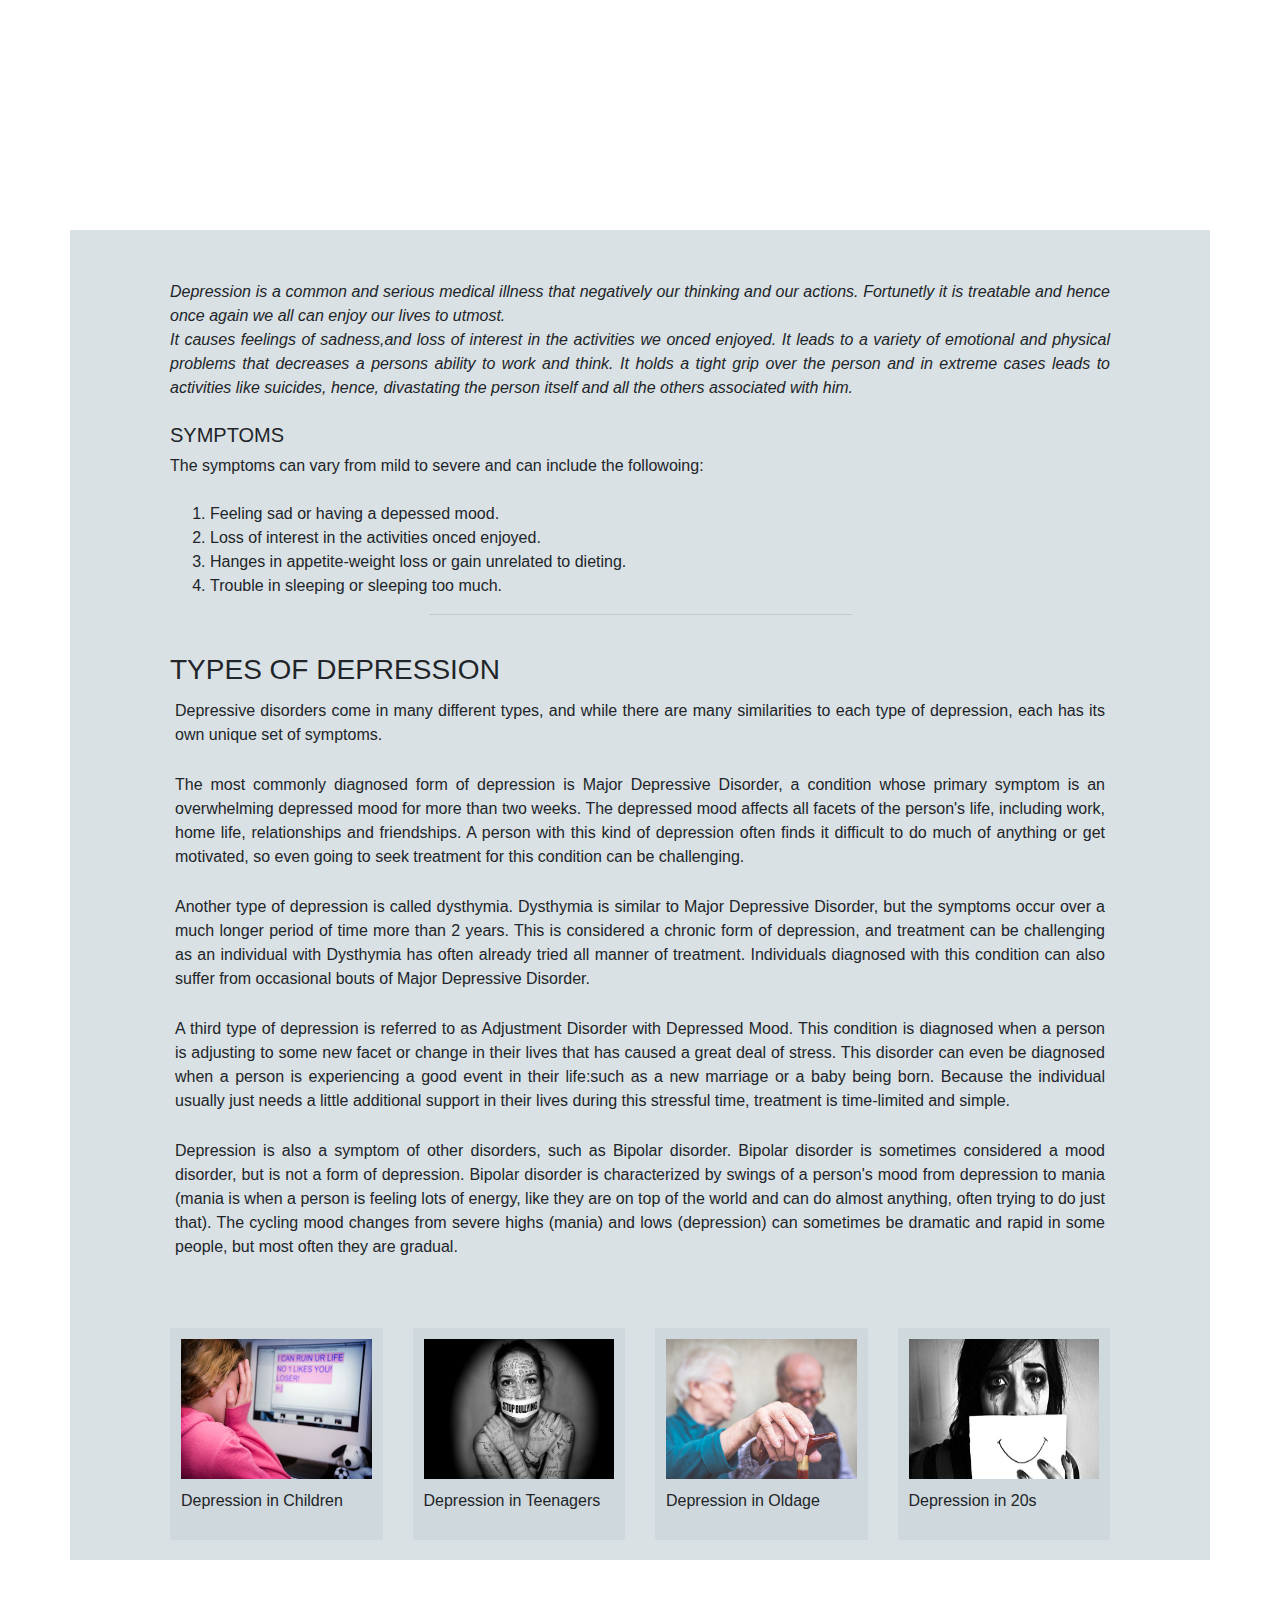
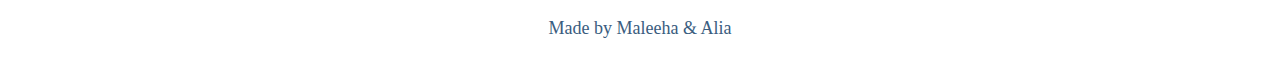
<file: index.html>
<!DOCTYPE html>
<html>
<head>
  <title>Depression</title>
  <link rel="stylesheet" href="assets/css/bootstrap.min.css">
  <link rel="stylesheet" href="assets/css/custom_css.css">
  <style media="screen">
    .hidden{
      display: none;
    }
  </style>
</head>
<body>
  <div class="jumbotron main-jumbotron">
    <div class="header-bg"></div>
    <div class="header-conent">
      <h1>Depression</h1>
      <p><i>"Even the longest of nights witness the most beautiful sunrise."</i></p>
    </div>
  </div>
  <div class="container main-content">

    <i>Depression is a common and serious medical illness that negatively our thinking and our actions. Fortunetly it is treatable and hence once again we all can enjoy our lives to utmost. <br>
      It causes feelings of sadness,and loss of interest in the activities we onced enjoyed. It leads to a variety of emotional and physical problems that decreases a persons  ability to work and think. It holds a tight grip over the person and in extreme cases leads to activities like suicides, hence, divastating the person itself and all the others associated with him.</i><br>
      <br>
      <h5>SYMPTOMS</h5>
      The symptoms can vary from mild to severe and can include the followoing:<br><br>
      <ol>
        <li>Feeling sad or having a depessed mood. </li>
        <li>Loss of interest in the  activities onced enjoyed. </li>
        <li>Hanges in appetite-weight loss or gain unrelated to dieting.</li>
        <li>Trouble in sleeping or sleeping too much.</li>
      </ol>
      <hr><br>
      <h3>TYPES OF DEPRESSION</h3>
      <p>Depressive disorders come in many different types, and while there are many similarities to each type of depression, each has its own unique set of symptoms.</p>
      <p>The most commonly diagnosed form of depression is Major Depressive Disorder, a condition whose primary symptom is an overwhelming depressed mood for more than two weeks. The depressed mood affects all facets of the person's life, including work, home life, relationships and friendships. A person with this kind of depression often finds it difficult to do much of anything or get motivated, so even going to seek treatment for this condition can be challenging.</p>
      <p>Another type of depression is called dysthymia. Dysthymia is similar to Major Depressive Disorder, but the symptoms occur over a much longer period of time more than 2 years. This is considered a chronic form of depression, and treatment can be challenging as an individual with Dysthymia has often already tried all manner of treatment. Individuals diagnosed with this condition can also suffer from occasional bouts of Major Depressive Disorder.</p>
      <p>A third type of depression is referred to as Adjustment Disorder with Depressed Mood. This condition is diagnosed when a person is adjusting to some new facet or change in their lives that has caused a great deal of stress. This disorder can even be diagnosed when a person is experiencing a good event in their life:such as a new marriage or a baby being born. Because the individual usually just needs a little additional support in their lives during this stressful time, treatment is time-limited and simple.</p>
      <p>Depression is also a symptom of other disorders, such as Bipolar disorder. Bipolar disorder is sometimes considered a mood disorder, but is not a form of depression. Bipolar disorder is characterized by swings of a person's mood from depression to mania (mania is when a person is feeling lots of energy, like they are on top of the world and can do almost anything, often trying to do just that). The cycling mood changes from severe highs (mania) and lows (depression) can sometimes be dramatic and rapid in some people, but most often they are gradual.</p><br><br>
      <div class="row">
        <div class="col-md-3">
          <div class="thumbnail">
            <a onclick="showDiv('#children')" target="_blank">
              <img src="assets/images/children.jpg" alt="Lights" style="width:100%">
              <div class="caption">
                <p>Depression in Children</p>
              </div>
            </a>
          </div>
        </div>
        <div class="col-md-3">
          <div class="thumbnail">
            <a onclick="showDiv('#teenagers')" target="_blank">
              <img src="assets/images/teenage.jpg" alt="Lights" style="width:100%">
              <div class="caption">
                <p>Depression in Teenagers</p>
              </div>
            </a>
          </div>
        </div>
        <div class="col-md-3">
          <div class="thumbnail">
            <a onclick="showDiv('#oldage')" target="_blank">
              <img src="assets/images/oldage.jpg" alt="Lights" style="width:100%">
              <div class="caption">
                <p>Depression in Oldage</p>
              </div>
            </a>
          </div>
        </div>
        <div class="col-md-3">
          <div class="thumbnail">
            <a onclick="showDiv('#twenties')" target="_blank">
              <img src="assets/images/twenties.jpg" alt="Lights" style="width:100%">
              <div class="caption">
                <p>Depression in 20s</p>
              </div>
            </a>
          </div>
        </div>
      </div>
    <div id="children" class="hidden">
      <p><b>DEPRESSION AMONG CHILDREN</b></p>
<p>The symptoms of depression in children vary. It is often undiagnosed and untreated because they are passed off as normal emotional and psychological changes that occur during growth. Early medical studies focused on "masked" depression, where a child's depressed mood was evidenced by acting out or angry behavior. While this does occur, particularly in younger children, many children display sadness or low mood similar to adults who are depressed. The primary symptoms of depression revolve around sadness, a feeling of hopelessness, and mood changes.</p><br>Depression is significantly more common in boys under age 10. But by age 16, girls have a greater incidence of depression.
<p><b>CAUSE OF DEPRESSION IN CHILDREN</b></p>
<p>As in adults, depression in children can be caused by any combination of factors that relate to physical health, life events, family history, environment, genetic vulnerability and biochemical disturbance.mostly it is seen that children having some family history like separation of parents or tragic death of any family member are more vulnerable to depression.also bulleying in school,low grades and humilation can lead to depression</p>

    </div>
    <div id="teenagers" class="hidden">
      <p><b>CAUSE OF DEPRESSION AMONG TEENAGERS</b></p>
      <p>More commonly referred to as teenage depression, this mental and emotional disorder is no different medically from adult depression. However, symptoms in teens may manifest themselves in different ways than in adults due to the different social and developmental challenges facing teens. These include:<br>
      peer pressure<br>
      sports<br>
      changing hormone levels<br>
      developing bodies</P>
      <p>Depression is associated with high levels of stress, anxiety, and in the worst possible scenarios, suicide. It can also affect a teen’s:<br>
      personal life<br>
      school life<br>
      work life<br>
      social life<br>
      family life<br>
      This can lead to social isolation and other problems.</p>
      <p><b>SYMPTOMS</b><p/>
      <p>appearing sad, irritable, or tearful<br>
      changes in appetite or weight<br>
      a decreased interest in activities your child once found pleasurable<br>
      a decrease in energy<br>
      difficulty concentrating<br>
      feelings of guilt, worthlessness, or helplessness<br>
      major changes in sleeping habits<br>
      regular complaints of boredom<br>
      talk of suicide<br>
      withdrawal from friends or after-school activities<br>
      worsening school performance</p>
      <p><b>WHAT CAUSES DEPRESSION IN TEENAGERS</b></p>
      <p><u>DIFFERENCES IN BRAIN</u><br>
      Research has shown that the brains of adolescents are structurally different than the brains of adults. Teens with depression can also have hormone differences and different levels of neurotransmitters. Neurotransmitters are key chemicals in the brain that affect how brain cells communicate with one another and play an important role in regulating moods and behavior.<br>
      <u>Traumatic Early Life Events</u><br>
      Most children don’t have well-developed coping mechanisms. A traumatic event can leave a lasting impression. Loss of a parent or physical, emotional, or sexual abuse can leave lasting effects on a child’s brain that could contribute to depression.<br>
      <u>Learned Patterns of Negative Thinking</u><br>
      Teens regularly exposed to pessimistic thinking, especially from their parents, and who learn to feel helpless instead of how to overcome challenges, can also develop depression.</p>

    </div>
    <div id="twenties" class="hidden">
      <p><b>DEPRESSION DURIND 20<sub s></sub></b><br>
 Being a 20-something isn't easy. On the one hand, the period between ages 18 and 29 is the best ever. It's that time when you get to develop a sense of independence in college, start a new job, scout out the dating scene, or head off to new cities. On the other hand, it's a time often characterized by financial debt, romantic misadventures, loneliness, and a sense of uncertainty about who we are and why we’re here. So it’s not surprising that people in their late teens and 20s are especially vulnerable to feelings of depression.the period between 18 and 29 is filled with potential losses: breaking up with a significant other, losing friends, losing a job, failing school or not getting into an academic program, and realizing our dream career plans just might not work out. The 20s, Jay says, are a time of uncertainty, which can leave people feeling powerless to change their lives.</p>

    </div>
    <div id="oldage" class="hidden">
      <p><b>DEPRESSION DURIND OLD AGE</b><br>
The elderly population is large in general and growing due to advancement of health care education. These people are faced with numerous physical, psychological and social role changes that challenge their sense of self and capacity to live happily. Many people experience loneliness and depression in old age, either as a result of living alone or due to lack of close family ties and reduced connections with their culture of origin, which results in an inability to actively participate in the community activities. With advancing age, it is inevitable that people lose connection with their friendship networks and that they find it more difficult to initiate new friendships and to belong to new networks.<br>
Most of the elderly people were found to be average in the dimension of sociability and preferred remaining engaged in social interactions. The implications of the study are discussed in the article.</p>

    </div>
    </div>


      <footer>
        <p>Made by Maleeha &amp; Alia</p>
      </footer>
    </div>
    <!-- <script type="javascript/text" src="assets/js/jquery3.2.1.min.js"></script> -->
    <script
      src="https://code.jquery.com/jquery-3.2.1.js"
      integrity="sha256-DZAnKJ/6XZ9si04Hgrsxu/8s717jcIzLy3oi35EouyE="
      crossorigin="anonymous"></script>
    <script type="javascript/text" src="assets/js/bootstrap.min.js"></script>
    <script type="text/javascript">
      function showDiv(elem)
      {
      ["#children", "#teenagers", "#oldage", "#twenties"].forEach(
          function(i) {
            console.log(i)
            $(i).addClass("hidden");
          }
        );
        if($(elem).hasClass("hidden")){
          $(elem).removeClass("hidden");
        }
        else{
          $(elem).addClass("hidden");
        }
      }
    </script>
  </body>
  </html>
</file>
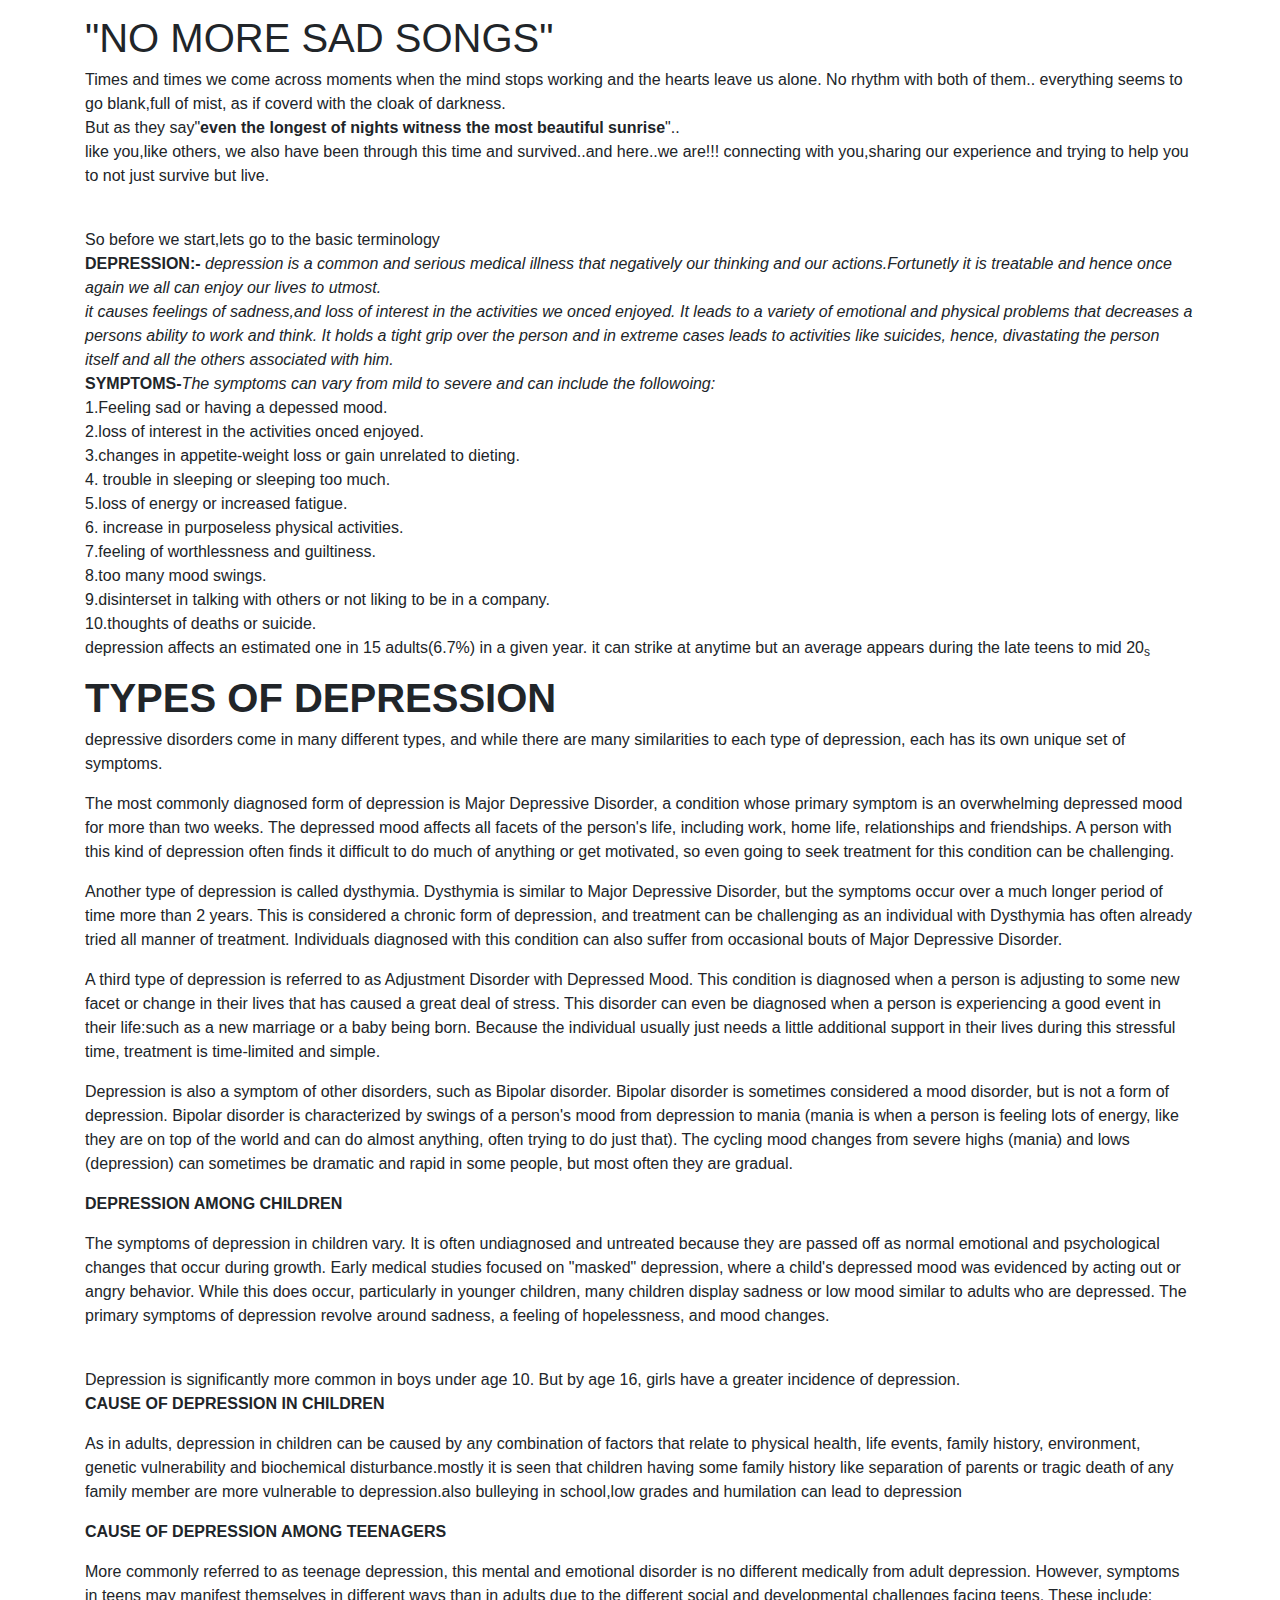
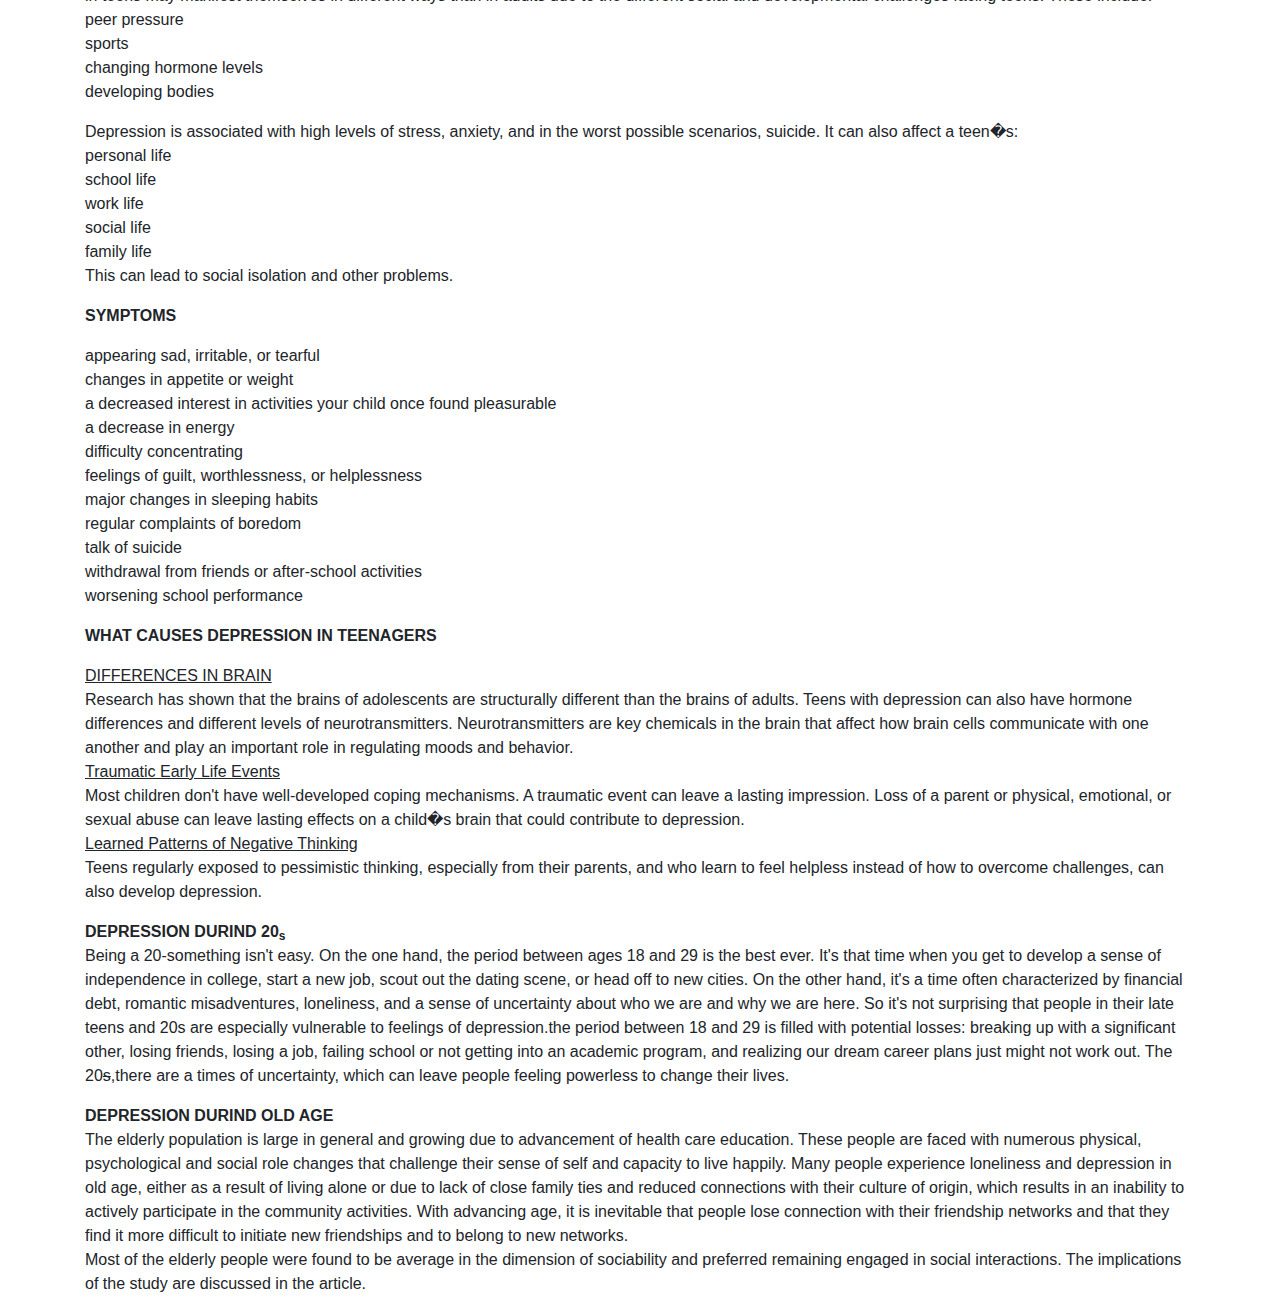
<file: depression.html>
<html>
<head>
<title>NO MORE SAD SONGS</title>
	<link rel="stylesheet" href="assets/css/bootstrap.min.css">
</head>
<body>
<div class="container">

<p><h1>"NO MORE SAD SONGS"</h1>
<blockquote>Times and times we come across moments when the mind stops working and the hearts leave us alone. No rhythm with both of them.. everything seems to go blank,full of mist, as if coverd with the cloak of darkness.<br>But as they say"<b>even the longest of nights witness the most beautiful sunrise</b>"..<br>like you,like others, we also have been through this time and survived..and here..we are!!! connecting with you,sharing our experience and trying to help you to not just survive but live.</blockquote><br>
So before we start,lets go to the basic terminology<br> <b>DEPRESSION:-</b> <i>depression is a common and serious medical illness that negatively our thinking and our actions.Fortunetly it is treatable and hence once again we all can enjoy our lives to utmost. <br> it causes feelings of sadness,and loss of interest in the activities we onced enjoyed. It leads to a variety of emotional and physical problems that decreases a persons  ability to work and think. It holds a tight grip over the person and in extreme cases leads to activities like suicides, hence, divastating the person itself and all the others associated with him.</i><br>
<b>SYMPTOMS-</b><i>The symptoms can vary from mild to severe and can include the followoing:</i><br>1.Feeling sad or having a depessed mood. <br>2.loss of interest in the  activities onced enjoyed. <br>3.changes in appetite-weight loss or gain unrelated to dieting.<br>4. trouble in sleeping or sleeping too much. <br>5.loss of energy or increased fatigue. <br>6. increase in purposeless physical activities. <br>7.feeling of worthlessness and guiltiness. <br>8.too many mood swings. <br>9.disinterset in talking with others or not liking to be in a company. <br>10.thoughts of deaths or suicide. <br>
<P>depression affects an estimated one in 15 adults(6.7%) in a given year. it can strike at anytime but an average appears during the late teens to mid 20<sub>s</sub>
</p><h1><b>TYPES OF DEPRESSION</b></h1>
	<p>depressive disorders come in many different types, and while there are many similarities to each type of depression, each has its own unique set of symptoms.</p>
	<p>The most commonly diagnosed form of depression is Major Depressive Disorder, a condition whose primary symptom is an overwhelming depressed mood for more than two weeks. The depressed mood affects all facets of the person's life, including work, home life, relationships and friendships. A person with this kind of depression often finds it difficult to do much of anything or get motivated, so even going to seek treatment for this condition can be challenging.</p>
	<p>Another type of depression is called dysthymia. Dysthymia is similar to Major Depressive Disorder, but the symptoms occur over a much longer period of time more than 2 years. This is considered a chronic form of depression, and treatment can be challenging as an individual with Dysthymia has often already tried all manner of treatment. Individuals diagnosed with this condition can also suffer from occasional bouts of Major Depressive Disorder.</p>
	<p>A third type of depression is referred to as Adjustment Disorder with Depressed Mood. This condition is diagnosed when a person is adjusting to some new facet or change in their lives that has caused a great deal of stress. This disorder can even be diagnosed when a person is experiencing a good event in their life:such as a new marriage or a baby being born. Because the individual usually just needs a little additional support in their lives during this stressful time, treatment is time-limited and simple.</p>
	<p>Depression is also a symptom of other disorders, such as Bipolar disorder. Bipolar disorder is sometimes considered a mood disorder, but is not a form of depression. Bipolar disorder is characterized by swings of a person's mood from depression to mania (mania is when a person is feeling lots of energy, like they are on top of the world and can do almost anything, often trying to do just that). The cycling mood changes from severe highs (mania) and lows (depression) can sometimes be dramatic and rapid in some people, but most often they are gradual.</p>
	<p><b>DEPRESSION AMONG CHILDREN</b></p>
	<p>The symptoms of depression in children vary. It is often undiagnosed and untreated because they are passed off as normal emotional and psychological changes that occur during growth. Early medical studies focused on "masked" depression, where a child's depressed mood was evidenced by acting out or angry behavior. While this does occur, particularly in younger children, many children display sadness or low mood similar to adults who are depressed. The primary symptoms of depression revolve around sadness, a feeling of hopelessness, and mood changes.</p><br>Depression is significantly more common in boys under age 10. But by age 16, girls have a greater incidence of depression.
	<p><b>CAUSE OF DEPRESSION IN CHILDREN</b></p>
	<p>As in adults, depression in children can be caused by any combination of factors that relate to physical health, life events, family history, environment, genetic vulnerability and biochemical disturbance.mostly it is seen that children having some family history like separation of parents or tragic death of any family member are more vulnerable to depression.also bulleying in school,low grades and humilation can lead to depression</p>
	<p><b>CAUSE OF DEPRESSION AMONG TEENAGERS</b></p>
	<p>More commonly referred to as teenage depression, this mental and emotional disorder is no different medically from adult depression. However, symptoms in teens may manifest themselves in different ways than in adults due to the different social and developmental challenges facing teens. These include:<br>
	peer pressure<br>
	sports<br>
	changing hormone levels<br>
	developing bodies</P>
	<p>Depression is associated with high levels of stress, anxiety, and in the worst possible scenarios, suicide. It can also affect a teen�s:<br>
	personal life<br>
	school life<br>
	work life<br>
	social life<br>
	family life<br>
	This can lead to social isolation and other problems.</p>
	<p><b>SYMPTOMS</b><p/>
	<p>appearing sad, irritable, or tearful<br>
	changes in appetite or weight<br>
	a decreased interest in activities your child once found pleasurable<br>
	a decrease in energy<br>
	difficulty concentrating<br>
	feelings of guilt, worthlessness, or helplessness<br>
	major changes in sleeping habits<br>
	regular complaints of boredom<br>
	talk of suicide<br>
	withdrawal from friends or after-school activities<br>
	worsening school performance</p>
	<p><b>WHAT CAUSES DEPRESSION IN TEENAGERS</b></p>
	<p><u>DIFFERENCES IN BRAIN</u><br>
	Research has shown that the brains of adolescents are structurally different than the brains of adults. Teens with depression can also have hormone differences and different levels of neurotransmitters. Neurotransmitters are key chemicals in the brain that affect how brain cells communicate with one another and play an important role in regulating moods and behavior.<br>
	<u>Traumatic Early Life Events</u><br>
	Most children don't have well-developed coping mechanisms. A traumatic event can leave a lasting impression. Loss of a parent or physical, emotional, or sexual abuse can leave lasting effects on a child�s brain that could contribute to depression.<br>
	<u>Learned Patterns of Negative Thinking</u><br>
	Teens regularly exposed to pessimistic thinking, especially from their parents, and who learn to feel helpless instead of how to overcome challenges, can also develop depression.</p>
	<p><b>DEPRESSION DURIND 20<sub>s</sub></b><br>
	 Being a 20-something isn't easy. On the one hand, the period between ages 18 and 29 is the best ever. It's that time when you get to develop a sense of independence in college, start a new job, scout out the dating scene, or head off to new cities. On the other hand, it's a time often characterized by financial debt, romantic misadventures, loneliness, and a sense of uncertainty about who we are and why we are here. So it's not surprising that people in their late teens and 20s are especially vulnerable to feelings of depression.the period between 18 and 29 is filled with potential losses: breaking up with a significant other, losing friends, losing a job, failing school or not getting into an academic program, and realizing our dream career plans just might not work out. The 20<s>s</s>,there are a times of uncertainty, which can leave people feeling powerless to change their lives.</p>
	<p><b>DEPRESSION DURIND OLD AGE</b><br>
	The elderly population is large in general and growing due to advancement of health care education. These people are faced with numerous physical, psychological and social role changes that challenge their sense of self and capacity to live happily. Many people experience loneliness and depression in old age, either as a result of living alone or due to lack of close family ties and reduced connections with their culture of origin, which results in an inability to actively participate in the community activities. With advancing age, it is inevitable that people lose connection with their friendship networks and that they find it more difficult to initiate new friendships and to belong to new networks.<br>
	Most of the elderly people were found to be average in the dimension of sociability and preferred remaining engaged in social interactions. The implications of the study are discussed in the article.</p>
</div>

	<script type="javascript/text" src="assets/js/jquery3.2.1.min.js"></script>
	<script type="javascript/text" src="assets/js/bootstrap.min.js"></script>
</body>
</html>
</file>
<file: assets/css/custom_css.css>
body {
    //background-color: #CFD8DC;
    //color: #212121;
    text-align: justify;
    position: relative;
}

.header {
    text-align: center;
}

.main-content {
    padding-top: 50px;
    padding-bottom: 20px;
    padding-left: 100px;
    padding-right: 100px;
    //background-color: rgba(204, 162, 29, 0.23);
    background-color: rgba(144, 164, 174, 0.33);
}

.jumbotron {
    margin-bottom: 0px;
    position: relative;
    background: none;
    color: #fff;
    text-align: center;
}

.jumbotron .header-bg {
    position: absolute;
    top: 0;
    left: 0;
    right: 0;
    bottom: 0;
    background-image: url("https://mentalhealthfrontdoor.org/wp-content/uploads/2017/02/depression-cover-1.jpg");
    background-position: 0% 25%;
    background-size: 100% 100%;
    background-repeat: no-repeat;
    border-radius: 0;
    -webkit-filter: blur(5px);
    -moz-filter: blur(5px);
    -o-filter: blur(5px);
    -ms-filter: blur(5px);
    filter: blur(5px);
    z-index: -1;
}

/*.header-content:before {
content: "";
z-index: -1;

display: block;
background-image: url("https://i.pinimg.com/736x/1b/66/3c/1b663c7275487712743354513fa76fd9--depression-bipolar-to-swallow.jpg");
background-size: 100% 100%;
background-repeat: repeat-x;

-webkit-filter: blur(5px);
-moz-filter: blur(5px);
-o-filter: blur(5px);
-ms-filter: blur(5px);
filter: blur(5px);
}*/

.header-content {
    -webkit-filter: blur(0px);
    -moz-filter: blur(0px);
    -o-filter: blur(0px);
    -ms-filter: blur(0px);
    filter: blur(0px);
    z-index: 9999 !important;
}

hr {
    width: 45%;
    //height: 1px;
    //border: 0.5px solid #3a5d80;
    //background-color: #3a5d80;
}

footer {
    text-align: center;
    color: #3a5d80;
    font-family: calibri;
    padding-top: 50px;
    font-size: 18px;
}

a, a:hover {
  color: black;
  text-decoration: underline;
}

.thumbnail img, p {
  padding: 5px;
}

.thumbnail img {
  height: 150px;
}

.thumbnail {
  border: 1px solid #CFD8DC;
  border-radius: 0.1em;
  padding: 5px;
  background-color: #CFD8DC;
}

.thumbnail:hover {
  background-color: #B0BEC5;
}
</file>
